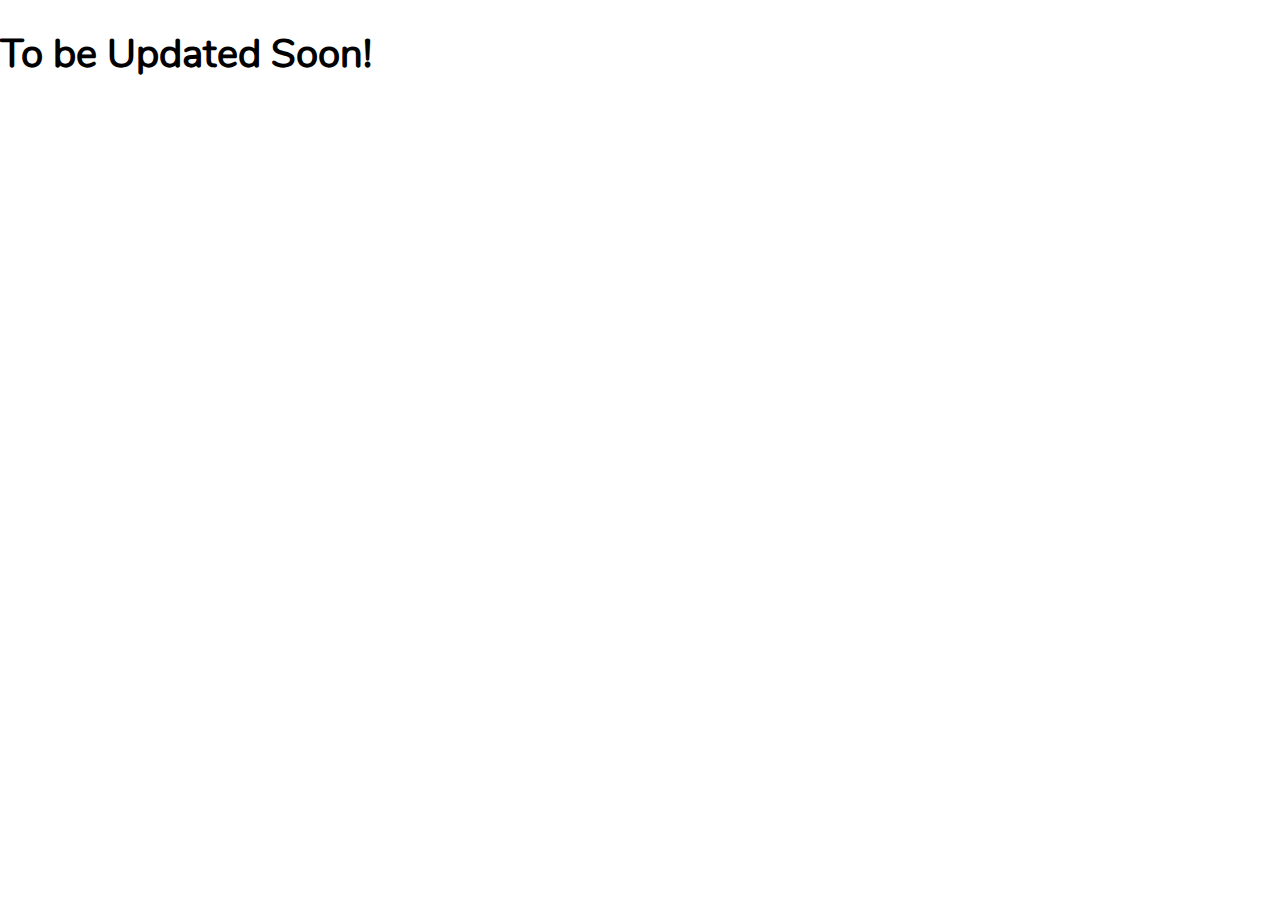
<file: about.html>
<!DOCTYPE html>
<html lang="en">
    <head>
        <title></title>
        <meta charset="UTF-8">
        <meta name="viewport" content="width=device-width, initial-scale=1">
        <link href="css/style.css" rel="stylesheet">
    </head>
    <body>
        <h1>To be Updated Soon!</h1>
    </body>
</html>
</file>
<file: css/style.css>
@import url("./fonts.css");
html, body {
  margin: 0%;
  box-sizing: border-box;
  overflow-x: hidden; }

:root {
  /*---Theme color---*/
  --text-gray:#3f4954;
  --text-light:#686666da;
  --bg-color:#0f0f0f;
  --white:#ffffff;
  --midnight: #409af1;
  /*---gradient color---*/
  --sky: linear-gradient(120deg, #a1c4fd 0%, #c2e9fb 100%);
  --Azure: linear-gradient(120deg, #84fab0 0%, #8fd3f4 100%);
  --Bleach: linear-gradient(to right, #4facfe 0%, #00f2fe 100%);
  --Blues: linear-gradient(to top, #00c6fb 0%, #005bea 100%);
  /*---Theme Font-family---*/
  --Lato:'Lato',cursive;
  --Nunito:'Nunito',cursive;
  --Roboto:'Roboto',cursive;
  --Poppins:'Poppins',cursive; }

/*------------Global Class---------*/
a {
  text-decoration: none;
  color: var(--text-gray); }

.flex-row {
  display: flex;
  flex-direction: row;
  flex-wrap: wrap; }

ul {
  list-style-type: none; }

h1 {
  font-family: var(--Nunito);
  font-size: 2.5rem; }

h3 {
  font-family: var(--Nunito);
  font-size: 1.5rem; }

h2 {
  font-family: var(--Nunito);
  font-size: 1.5rem; }

button.btn {
  border: none;
  border-radius: 2rem;
  padding: 0.6rem 1.5rem;
  font-size: 1rem;
  font-family: var(--Nunito);
  cursor: pointer; }

span {
  font-family: var(--Nunito);
  font-size: 130%; }

.container {
  margin: 0 5vw; }

.text-gray {
  color: var(--text-gray); }

p {
  font-family: var(--Nunito);
  color: var(--text-light); }

/*------------Global Class---------*/
/*------------Nav Bar--------------*/
.nav {
  background-color: white;
  padding: 0 2rem;
  height: 0rem;
  min-height: 11vh;
  overflow: hidden;
  transition: height 0.8s ease-in-out; }
  .nav .nav-menu {
    justify-content: space-between; }
  .nav .toggle-collapse {
    position: absolute;
    top: 0%;
    width: 90%;
    cursor: pointer;
    display: none; }
    .nav .toggle-collapse .toggle-icons {
      display: flex;
      justify-content: flex-end;
      padding: 1.7rem 0; }
      .nav .toggle-collapse .toggle-icons i {
        font-size: 1.4rem;
        color: var(--text-gray); }
  .nav .nav-items {
    display: flex;
    margin: 0rem;
    padding: 0.3rem 0rem; }
    .nav .nav-items .nav-links {
      padding: 0.8rem 1rem;
      font-size: 1.2rem;
      position: relative;
      font-family: var(--Poppins);
      transition: all 0.4s ease 0s; }
      .nav .nav-items .nav-links:hover {
        background-color: var(--midnight);
        transition: all 0.4s ease 0s;
        padding: 15px 10px;
        border: none;
        border-radius: 4rem; }
  .nav .nav-brand a {
    font-size: 2rem;
    padding: 1.2rem 0;
    display: block;
    font-family: var(--Lato); }
  .nav .social {
    padding: 1.4rem 0;
    font-size: 1.6rem; }

/*Increases the height of the header when clicks on the toggle button when screen becomes size less than 750px*/
.collapse {
  height: 27rem; }

/*Increases the height of the header when clicks on the toggle button when screen becomes size less than 750px*/
.nav .nav-items .nav-links:hover a {
  color: var(--white);
  transition: all 0.4s ease 0s;
  padding: 20px 10px; }

.nav .social i {
  padding: 0.4rem; }

.nav .social i:hover {
  color: #a1c4cf; }

/*------------Nav Bar--------------*/
/*------------Main Section--------------*/
/*------------Site Title----------------*/
main .site-title {
  background: url("../assets/25.jpg");
  background-size: cover;
  height: 89vh;
  display: flex;
  justify-content: center; }
  main .site-title .site-background {
    padding: 3rem;
    color: var(--white); }
  main .site-title .btn {
    margin: 0.3rem;
    background: var(--sky); }
    main .site-title .btn:hover {
      background: transparent;
      border: 1px solid var(--white);
      color: var(--white); }

main .site-title h1, h2, h3 {
  margin: 0.1rem; }

/*------------Site Title----------------*/
/*------------Blog Carousel-------------*/
main .blog {
  background: url("../assets/77.jpg");
  background-repeat: no-repeat;
  background-position: right;
  height: 100vh;
  width: 100%;
  background-size: 100%; }
  main .blog .blog-post {
    padding-top: 2.5rem; }

main .blog-post .blog-content {
  display: flex;
  flex-direction: column;
  text-align: center;
  width: 80%;
  margin: 3rem 2rem;
  box-shadow: 0 15px 20px rgba(0, 0, 0, 0.2);
  border-radius: 1rem; }

main .blog-content .blog-title {
  padding: 2rem 0; }

main .blog-content .btn-blog {
  padding: .7rem 2rem;
  background: var(--sky);
  margin: .5rem; }

main .blog-content span {
  display: block; }

section .container .owl-nav {
  position: absolute;
  top: 0%;
  margin: 0 auto;
  width: 100%; }

.owl-nav .owl-prev .owl-nav-prev,
.owl-nav .owl-next .owl-nav-next {
  color: var(--text-gray);
  background: transparent;
  font-size: 2rem; }

.owl-theme .owl-nav [class*='owl-']:hover {
  background: transparent;
  color: var(--white); }

.owl-theme .owl-nav [class*='owl-'] {
  outline: none; }

/*------------Blog Carousel-------------*/
/*****************Site Content***************/
main .site-content {
  display: grid;
  grid-template-columns: 60% 35%;
  margin-top: 2rem; }

main .post-content {
  width: 100%; }

main .site-content .post-content > .post-image, .post-title {
  padding: 1rem 2rem;
  position: relative; }

main .site-content .post-content > .post-image .post-info {
  background: var(--Azure);
  padding: 0.3rem;
  position: absolute;
  bottom: 0%;
  left: 19vw;
  border-radius: 3rem; }

main .site-content .post-content > .post-image > div {
  overflow: hidden; }

main .site-content .post-content > .post-image .img {
  width: 100%;
  transition: all 1s ease; }

main .site-content .post-content > .post-image .img:hover {
  transform: scale(1.3); }

main .site-content .post-content > .post-image .post-info span {
  margin: 0.3rem; }

main .post-content .post-title a {
  font-family: var(--Poppins);
  font-size: 1.5rem;
  padding-top: 1rem; }

.site-content .post-content .post-title .post-btn {
  border-radius: 0;
  padding: .7rem 1.5rem;
  background: var(--sky); }

/*****************Site Content***************/
/*****************Side Bar*****************/
.site-content .sidebar .category-list {
  font-family: var(--Nunito);
  font-size: 1rem; }

.site-content > .sidebar .category-list .list-items {
  background: var(--Bleach);
  padding: .4rem 1rem;
  margin: .8rem 2rem;
  border-radius: 3rem;
  width: 60%;
  display: flex;
  justify-content: space-between; }

.site-content > .sidebar .category-list .list-items a {
  color: black; }

.site-content .sidebar .awards .post-content {
  padding: 1rem 0; }

.site-content .sidebar .awards {
  padding-top: 5rem; }

.site-content .sidebar .awards .post-info {
  padding-top: 0.4rem 0.1rem !important;
  bottom: 0rem !important;
  left: 1.5rem !important;
  border-radius: 0rem !important;
  background: white !important; }

.site-content .sidebar .awards .post-title a {
  font-size: 1rem; }

.site-content .sidebar .message {
  padding-top: 1rem; }

.site-content .sidebar .message .form-element {
  padding: .5rem 2rem;
  margin-left: 0.1rem; }

.site-content .sidebar .message .input-element {
  width: 80%;
  height: 1.9rem;
  padding: .3rem .5rem;
  font-family: var(--Nunito);
  font-size: 1rem; }

.site-content .sidebar .message .message-input-element {
  width: 80%;
  height: 8.9rem;
  padding: .3rem .5rem;
  font-family: var(--Nunito);
  font-size: 1rem; }

.site-content .sidebar .message .form-btn {
  border-radius: 1rem;
  padding: .8rem 37.5%;
  margin: 1rem 0;
  background: var(--Azure); }

.site-content .sidebar .softwares {
  padding: 2rem 0; }

.site-content .sidebar .softwares .tags {
  padding: 1rem; }

.site-content .sidebar .softwares .tags .tag {
  background: var(--sky);
  padding: .4rem 1rem;
  border-radius: 3rem;
  margin: .4rem .6rem;
  font-size: 1rem; }

/*****************Side Bar*****************/
/*------------Main Section--------------*/
/****************Start Footer***************/
footer.footer {
  height: 100%;
  background: var(--bg-color);
  position: relative; }

footer.footer .container {
  display: grid;
  grid-template-columns: repeat(4, 1fr); }

footer.footer .container > div {
  flex-grow: 1;
  flex-basis: 0;
  padding: 3rem .9rem; }

footer.footer .container h2 {
  color: var(--white); }

footer.footer .container p {
  font-family: var(--Poppins); }

footer.footer .contact span {
  font-family: var(--Poppins);
  font-size: 0.7rem;
  color: white; }

footer.footer .instagram div > img {
  display: inline-block;
  width: 25%;
  height: 50%;
  margin: .3rem .4rem; }

footer.footer .follow div i {
  color: var(--white);
  padding: 0.4rem; }

footer.footer .rights {
  justify-content: center;
  font-family: var(--Poppins); }

footer.footer .rights h4 a {
  color: white; }

footer.footer .move-up {
  position: absolute;
  right: 6%;
  top: 50%; }

footer.footer .move-up span {
  color: var(--midnight); }

footer.footer .move-up span:hover {
  color: var(--white);
  cursor: pointer; }

/****************Start Footer***************/
/*------------Viewport less then or equal to 1130px-------------*/
@media only screen and (max-width: 1130px) {
  .site-content .post-content > .post-image .post-info {
    left: 2rem !important;
    bottom: 1.2rem !important;
    border-radius: 0% !important; }
  .site-content .sidebar .awards .post-info {
    display: none !important; }
  footer.footer .container {
    grid-template-columns: repeat(2, 1fr); } }

/*------------Viewport less then or equal to 1130px-------------*/
/*------------Viewport less then or equal to 750px-------------*/
@media only screen and (max-width: 750px) {
  .nav .nav-menu, .nav .nav-items {
    flex-direction: column; }
  .nav .toggle-collapse {
    display: initial; }
  main .site-content {
    grid-template-columns: 100%; }
  footer.footer .container {
    grid-template-columns: repeat(1, 1fr); } }

/*------------Viewport less then or equal to 750px-------------*/
/*------------Viewport less then or equal to 520px-------------*/
@media only screen and (max-width: 520px) {
  main .blog {
    height: 125vh; }
  .site-content .post-content > .post-image .post-info {
    display: none; }
  footer.footer .container > div {
    padding: 1rem .9rem !important; }
  footer .rights {
    padding: 0 1.4rem;
    text-align: center; }
  nav .toggle-collapse {
    width: 80% !important; } }

/*------------Viewport less then or equal to 520px-------------*/
</file>
